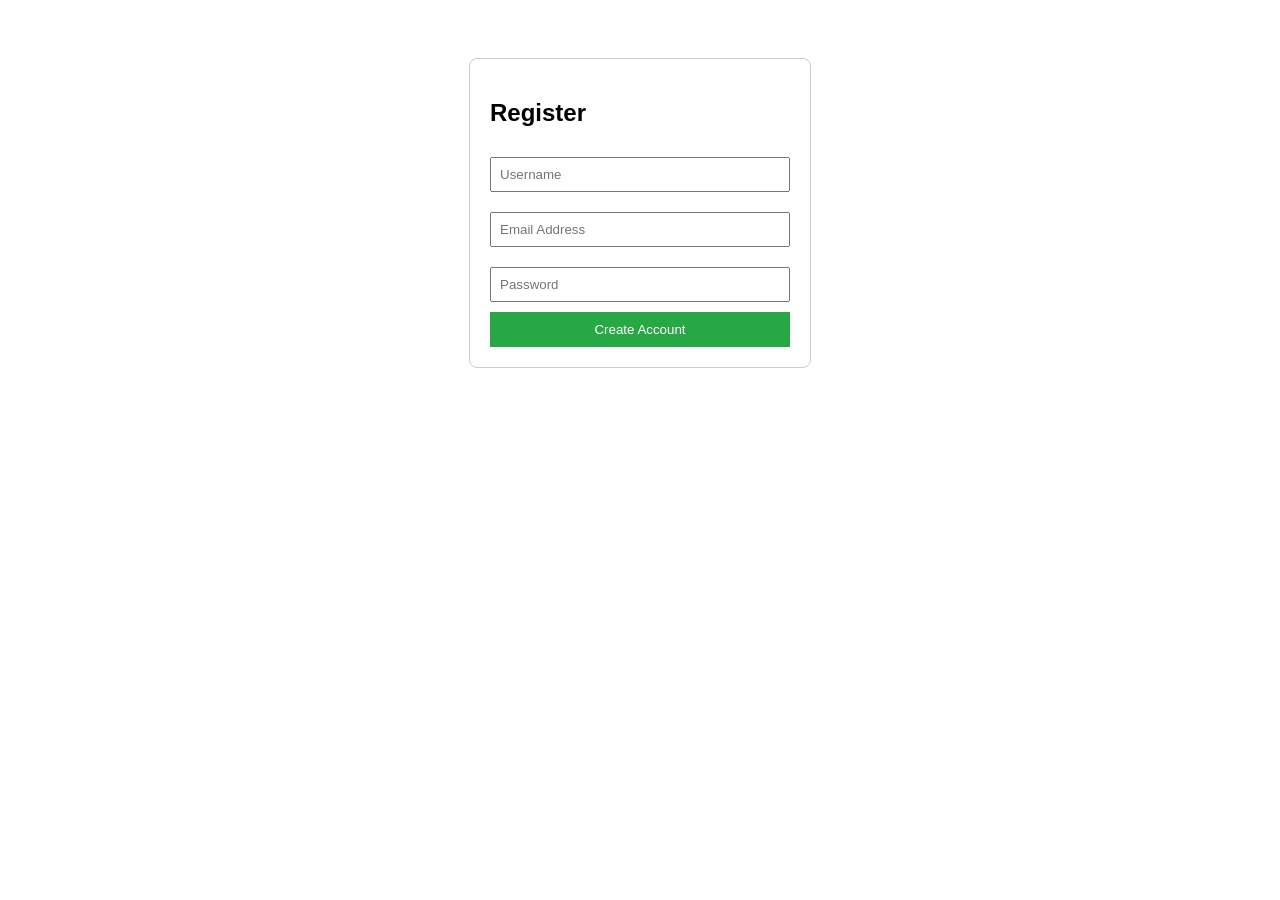
<file: Exp.html>
<!DOCTYPE html>
<html lang="en">
<head>
    <meta charset="UTF-8">
    <title>User Registration</title>
    <style>
        body { font-family: Arial, sans-serif; display: flex; justify-content: center; padding-top: 50px; }
        .reg-form { border: 1px solid #ccc; padding: 20px; border-radius: 8px; width: 300px; }
        input { width: 100%; margin: 10px 0; padding: 8px; box-sizing: border-box; }
        button { width: 100%; padding: 10px; background-color: #28a745; color: white; border: none; cursor: pointer; }
    </style>
</head>
<body>
    <div class="reg-form">
        <h2>Register</h2>
        <form action="process.php" method="POST">
            <input type="text" name="username" placeholder="Username" required>
            <input type="email" name="email" placeholder="Email Address" required>
            <input type="password" name="password" placeholder="Password" required>
            <button type="submit">Create Account</button>
        </form>
    </div>
</body>
</html>
</file>
